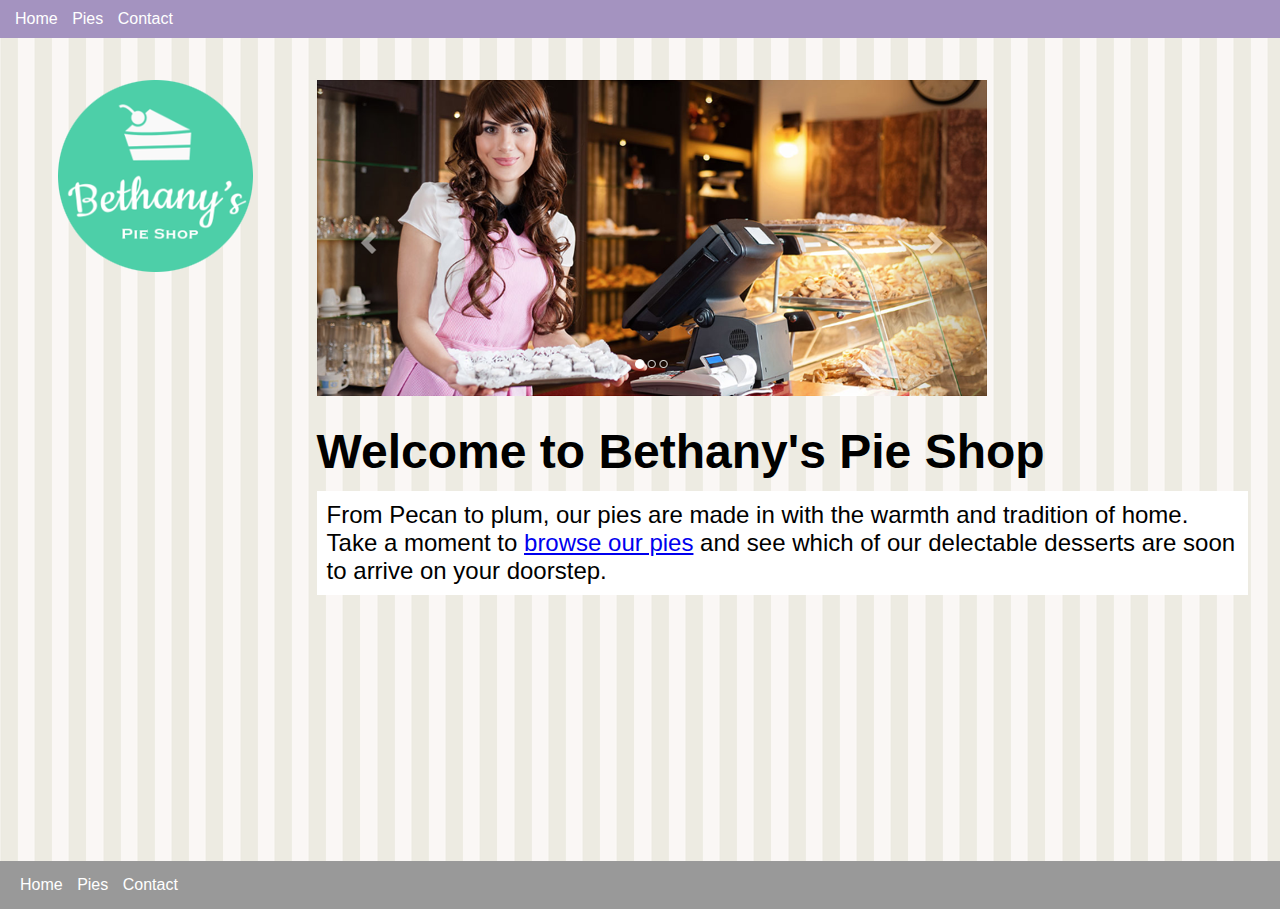
<file: index.html>
<!DOCTYPE html>
<html lang="en">
<head>
    <meta charset="UTF-8">
    <meta http-equiv="X-UA-Compatible" content="IE=edge">
    <meta name="viewport" content="width=device-width, initial-scale=1.0">
    <link rel="stylesheet" href="style.css" type="text/css" />
    <title>Bethany's Pie Shop</title>
    <style>
        h1 {
            font-size: 3em;
            margin-top: 0.5em;
        }

        .banner {
            max-width: 100%;
        }

        .sub-title {
            background-color: #fff;
            font-size: 1.5em;
            padding: 10px;
        }
    </style>
</head>
<body>
    <header>
        <nav>
            <ul>
                <li><a href="/">Home</a></li>
                <li><a href="pies.html">Pies</a></li>
                <li><a href="contact.html">Contact</a></li>
            </ul>
        </nav>
    </header>
    <main>
        <aside><img src="images/logo.png" alt="Bethany's pie shop"></aside>
        <article>
            <img src="images/banner.png" class="banner" alt="Bethany's Pie Shop">
            <h1>Welcome to Bethany's Pie Shop</h1>
            <p class="sub-title">
                From Pecan to plum, our pies are made in with the warmth and tradition of home. 
                Take a moment to 
                <a href="pies.html">browse our pies</a>
                and see which of our delectable
                desserts are soon to arrive on your doorstep. 
            </p>
        </article>
    </main>
    <footer>
        <nav>
            <ul>
                <li><a href="/">Home</a></li>
                <li><a href="pies.html">Pies</a></li>
                <li><a href="contact.html">Contact</a></li>
            </ul>
        </nav>
    </footer>
</body>
</html>
</file>
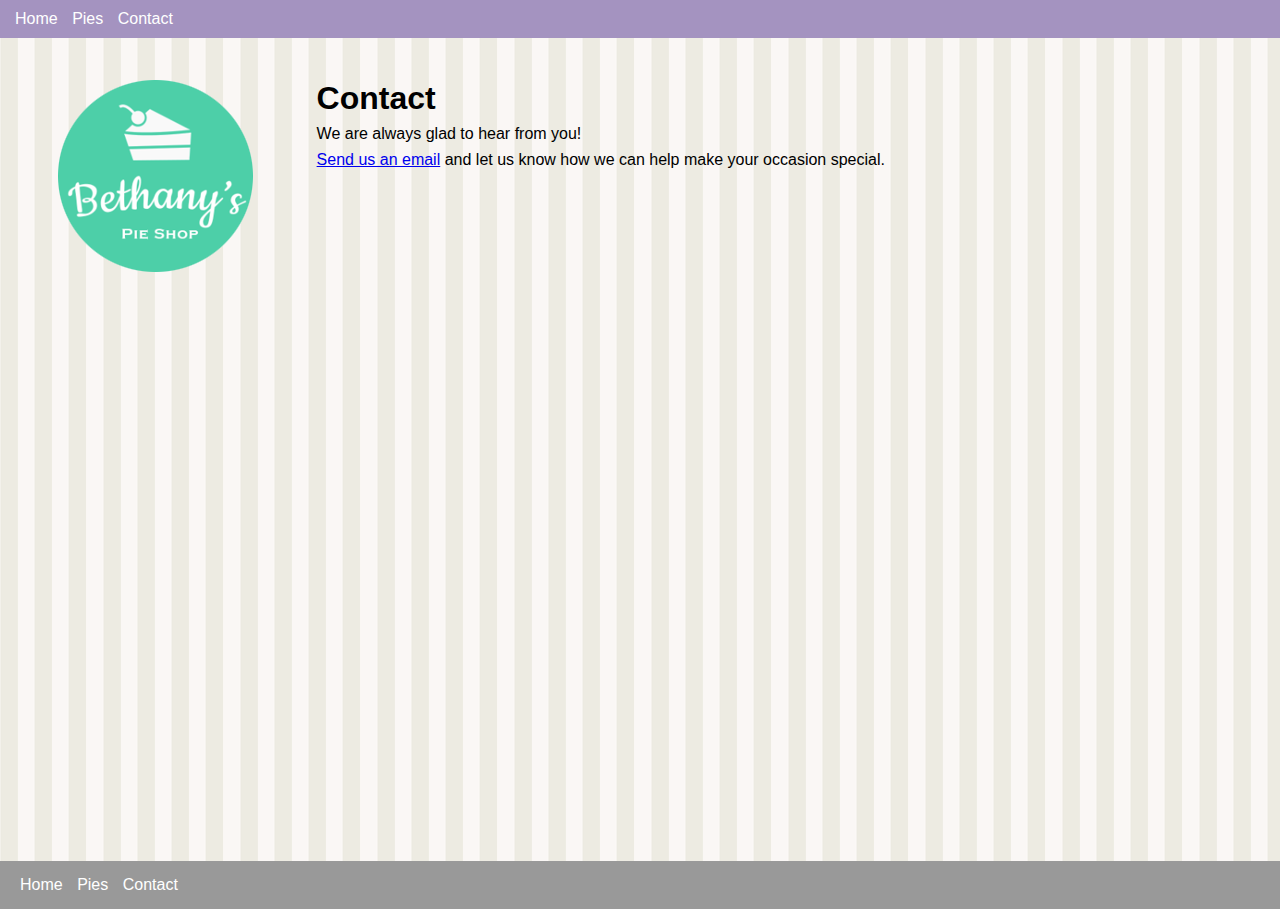
<file: contact.html>
<!DOCTYPE html>
<html lang="en">
<head>
    <meta charset="UTF-8">
    <meta http-equiv="X-UA-Compatible" content="IE=edge">
    <meta name="viewport" content="width=device-width, initial-scale=1.0">
    <link rel="stylesheet" href="style.css" type="text/css" />
    <title>Contact | Bethany's Pie Shop</title>
</head>
<body>
    <header>
        <nav>
            <ul>
                <li><a href="/">Home</a></li>
                <li><a href="pies.html">Pies</a></li>
                <li><a href="contact.html">Contact</a></li>
            </ul>
        </nav>
    </header>
    <main>
        <aside><img src="images/logo.png" alt="Bethany's pie shop"></aside>
        <article>
            <h1>Contact</h1>
            <p>We are always glad to hear from you!</p>
            <p>
                <a href="mailto:example@bethanypieshop.com?subject=Interested%20in%20pies">Send us an email</a>
                and let us know how we can help make your occasion special. 
            </p>
        </article>
    </main>
    <footer>
        <nav>
            <ul>
                <li><a href="/">Home</a></li>
                <li><a href="pies.html">Pies</a></li>
                <li><a href="contact.html">Contact</a></li>
            </ul>
        </nav>
    </footer>
</body>
</html>
</file>
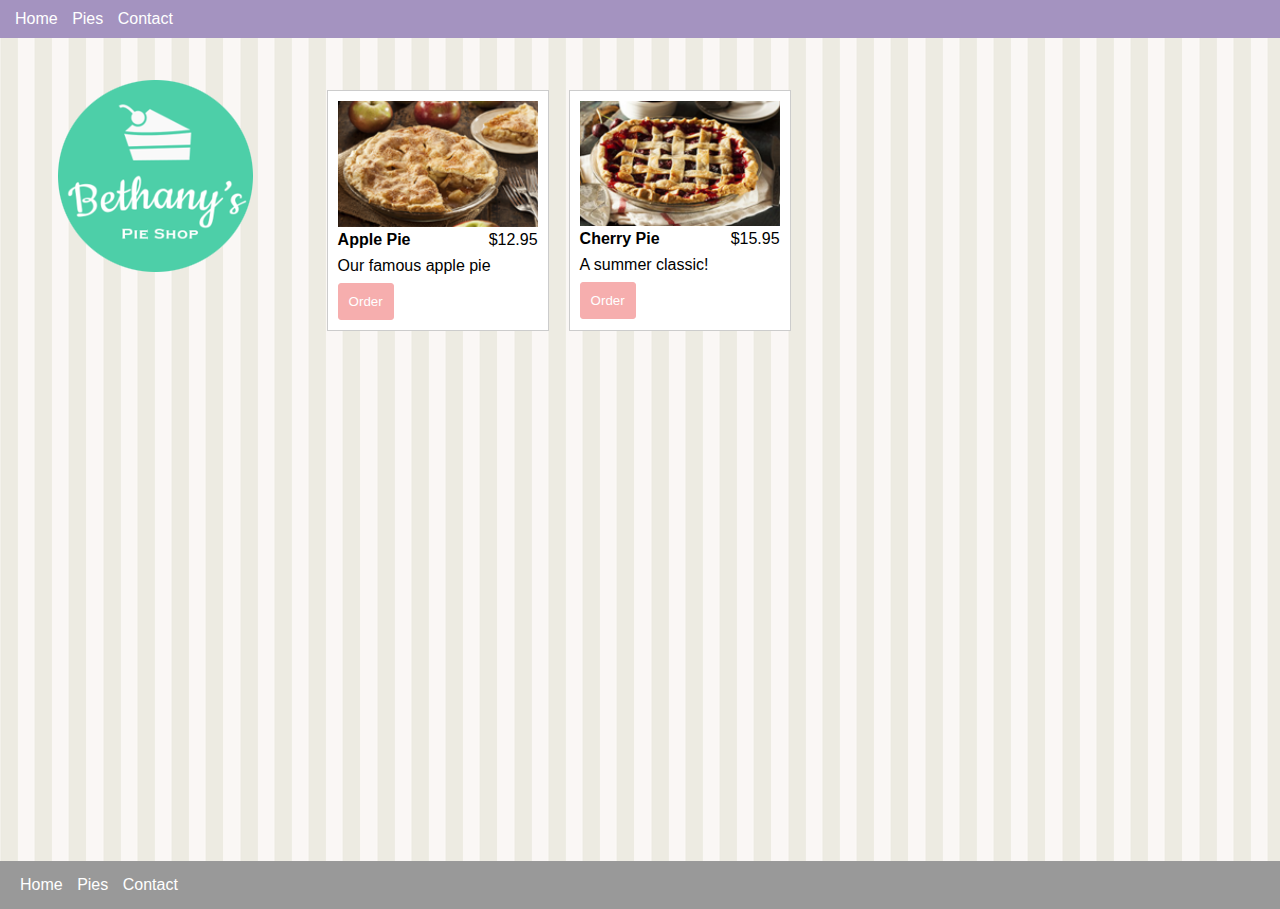
<file: pies.html>
<!DOCTYPE html>
<html lang="en">
<head>
    <meta charset="UTF-8">
    <meta http-equiv="X-UA-Compatible" content="IE=edge">
    <meta name="viewport" content="width=device-width, initial-scale=1.0">
    <link rel="stylesheet" href="style.css" type="text/css" />
    <title>Pies | Bethany's Pie Shop</title>
</head>
<body>
    <header>
        <nav>
            <ul>
                <li><a href="/">Home</a></li>
                <li><a href="pies.html">Pies</a></li>
                <li><a href="contact.html">Contact</a></li>
            </ul>
        </nav>
    </header>
    <main>
        <aside><img src="images/logo.png" alt="Bethany's pie shop"></aside>
        <article>
            <section class="columns-desktop">
                <div class="pie">
                    <img src="images/apple-pie.png" alt="Apple Pie" />
                    <div class="columns">
                        <div class="title">Apple Pie</div>
                        <div class="price">$12.95</div>
                    </div>
                    <p class="desc">Our famous apple pie</p>
                    <button data-order="apple-pie">Order</button>
                </div>
                <div class="pie">
                    <img src="images/cherry-pie.png" alt="Cherry Pie" />
                    <div class="columns">
                        <div class="title">Cherry Pie</div>
                        <div class="price">$15.95</div>
                    </div>
                    <p class="desc">A summer classic!</p>
                    <button data-order="cherry-pie">Order</button>
                </div>
            </section>
        </article>
    </main>
    <footer>
        <nav>
            <ul>
                <li><a href="/">Home</a></li>
                <li><a href="pies.html">Pies</a></li>
                <li><a href="contact.html">Contact</a></li>
            </ul>
        </nav>
    </footer>
</body>
</html>
</file>
<file: style.css>
* {
    margin: 0;
}

html, 
body {
    height: 100%;
}

body {
    font-family: Arial, Helvetica, sans-serif;
    background-color: #999;
}

p {
    margin: 0.5em 0 0.5em 0;
}

header {
    display: block;
    position: fixed;
    top: 0;
    left: 0;
    width: 100%;
    background-color: #a493c0;
    padding: 10px;
}

nav a:visited,
nav a:link {
    color: #fff;
    text-decoration: none;
}

nav > ul {
    display: inline;
    padding: 0;
}

nav > ul > li {
    display: inline-block;
    list-style: none;
    margin: 0 5px 0 5px;
}

main {
    display: block;
    background-image: url("images/background.png");
    padding-top: 3em;
    padding-bottom: 3em;
    min-height: 85%;
}

footer {
    padding: 15px;
}

aside,
article {
    padding: 2em;
}

aside {
    text-align: center;
}

article {
    width: 75%;
}

.columns {
    display: flex;
}

@media only screen and (min-width: 768px) {

    main{
        display: flex;
    }

    aside {
        margin-left: 2%;
    }

    .columns-desktop {
        display: flex;
    }
}

/* Pies */

.pie {
    width: 200px;
    padding: 10px;
    margin: 10px;
    background-color: #fff;
    border: solid 1px #ccc;
}

.pie img {
    width: 100%;
}

.pie .title {
    font-weight: bold;
}

.pie .columns {
    width: 100%;
}

.pie .price {
    text-align: right;
}

.pie .columns div {
    width: 50%;
}

.pie button {
    background-color: #f6aeae;
    padding: 10px;
    border: solid 1px #f6aeae;
    border-radius: 3px;
    color: #fff;

}
</file>
